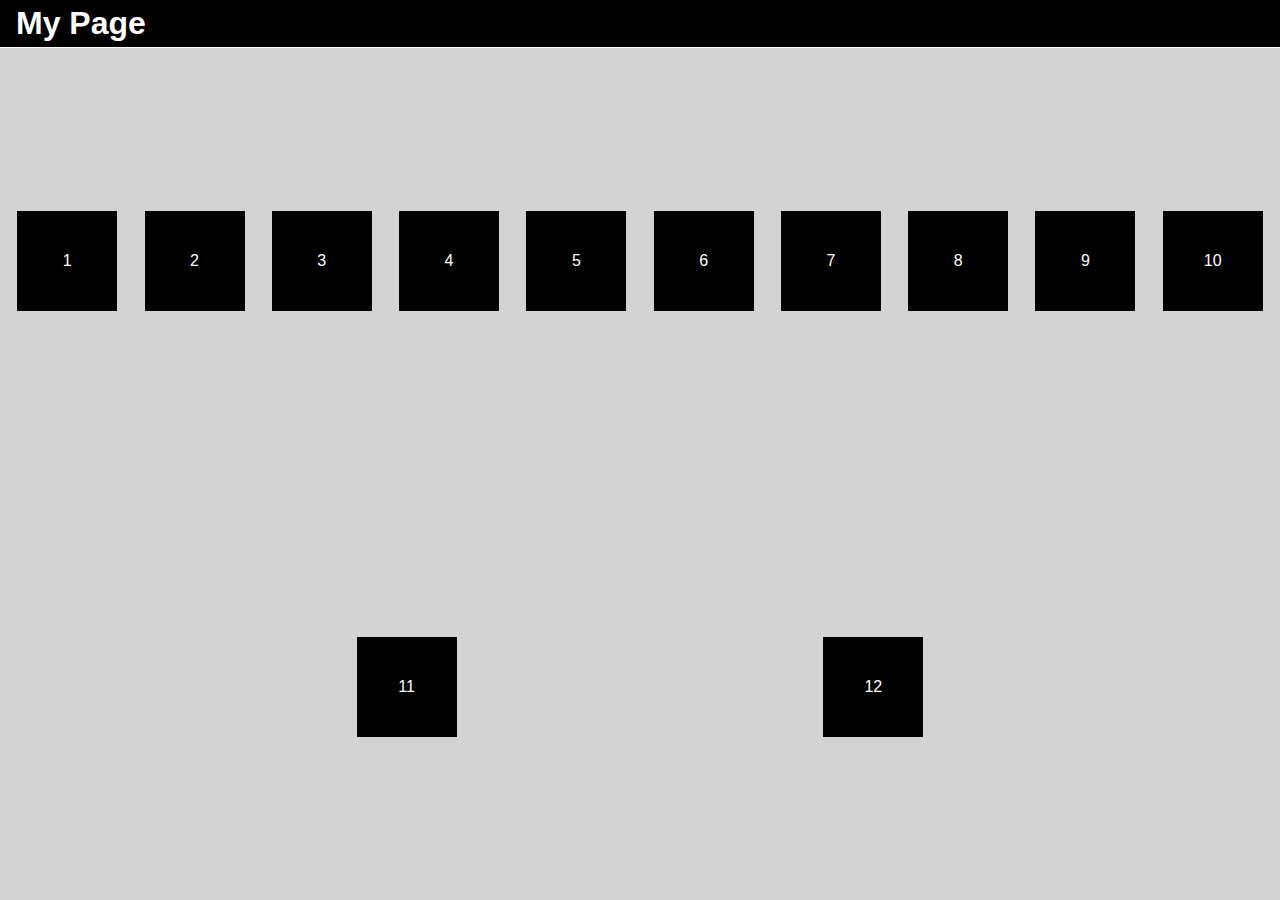
<file: document_object_model.html>
<!DOCTYPE html>
<html lang="en">
  <head>
    <meta charset="UTF-8" />
    <meta name="viewport" content="width=device-width, initial-scale=1.0" />
    <title>My Page</title>
    <style>
        * {
            margin: 0;
            padding: 0;
            box-sizing: border-box;
        }

        html {
            font-family: Arial, Helvetica, sans-serif;
            font-size: 16px;
        }

        body {
            min-height: 100vh;
        }

        main {
            display: flex;
            flex-direction: column;
            justify-content: center;
            align-items: center;
        }

        nav {
            display: flex;
            justify-content: space-between;
            align-items: center;
            padding: 1rem;
            width: 100vw;
            height: 48px;
            position: fixed;
            top: 0;
            border-bottom: 1px solid #fff;
            z-index: 2;
            background-color: #000;
            color: #fff;
        }

        section {
            display: flex;
            flex-direction: column;
            justify-content: center;
            align-items: center;
            width: 100vw;
            height: 100vh;
            z-index: 1;
            padding-top: 48px;
        }

        .view1 {
            display: flex;
            flex-direction: row;
            flex-wrap: wrap;
            justify-content: space-evenly;
            background-color: lightgray;
            color: #000;
        }

        .view1 > div {
            display: flex;
            flex-direction: column;
            justify-content: center;
            align-items: center;
            width: 100px;
            height: 100px;
            background-color: #000;
            color: #fff;
            margin: 10px;
        }

        .view2 {
            display: flex;
            flex-direction: column;
            justify-content: center;
            align-items: center;
            display: none;
            background-color: darkblue;
            color: #fff;
        }
    </style>
    <script defer src="js/web_storage.js"></script>
  </head>
  <body>
    <nav>
      <h1>My Page</h1>
    </nav>
    <main>
      <section id="view1" class="view view1">
        <div>1</div>
        <div>2</div>
        <div>3</div>
        <div>4</div>
        <div>5</div>
        <div>6</div>
        <div>7</div>
        <div>8</div>
        <div>9</div>
        <div>10</div>
        <div>11</div>
        <div>12</div>
      </section>
      <section id="view2" class="view view2">
        <h2>My 2nd View</h2>
      </section>
    </main>
  </body>
</html>
</file>
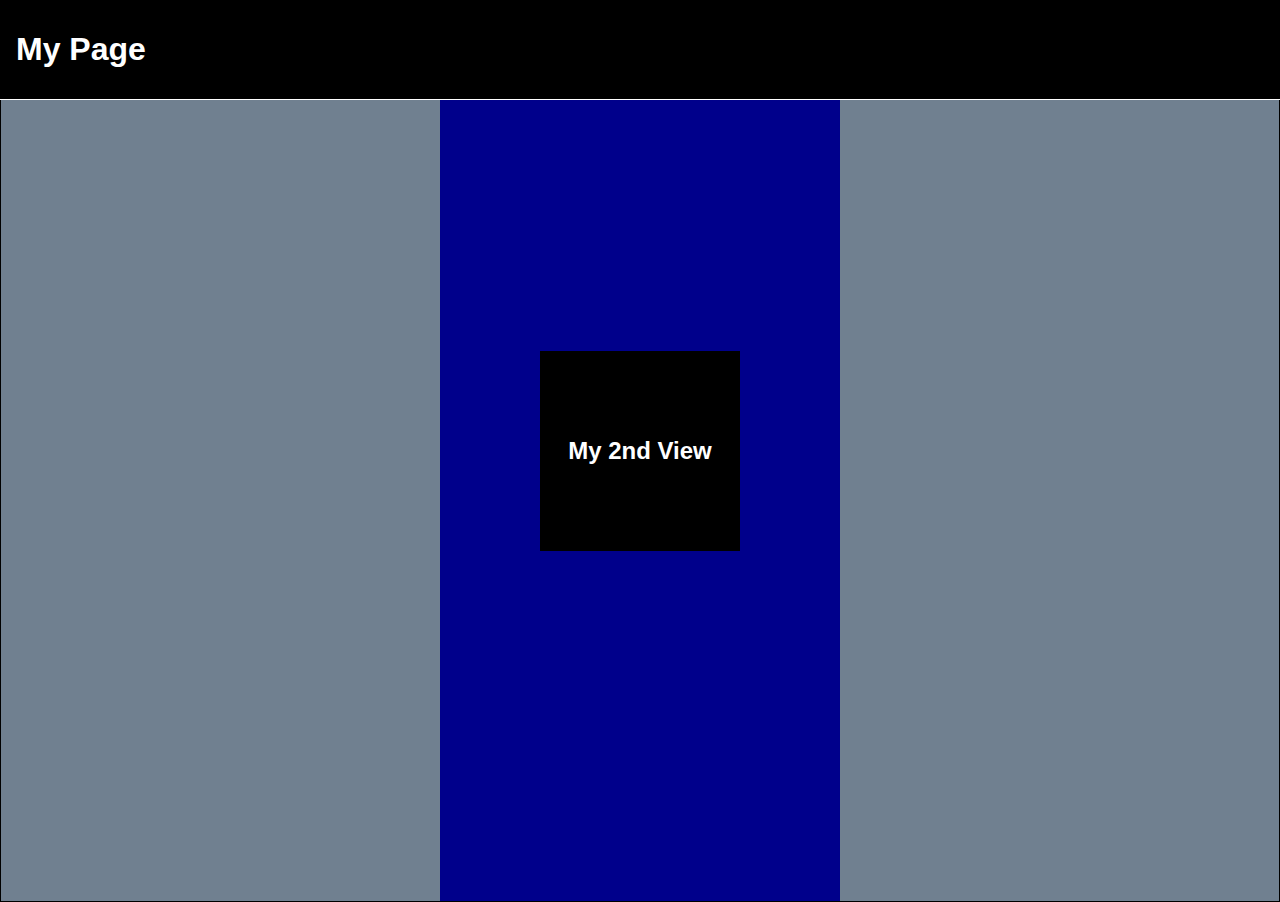
<file: event_listeners.html>
<!DOCTYPE html>
<html lang="en">

<head>
  <meta charset="UTF-8" />
  <meta name="viewport" content="width=device-width, initial-scale=1.0" />
  <title>My Page</title>
  <link rel="stylesheet" href="css/event_listeners.css" />
  <script defer src="js/event_listeners.js"></script>
</head>

<body>
  <nav>
    <h1>My Page</h1>
  </nav>
  <main>
    <section id="view1" class="view1">
      <div>1</div>
      <div>2</div>
      <div>3</div>
      <div>4</div>
      <div>5</div>
      <div>6</div>
      <div>7</div>
      <div>8</div>
      <div>9</div>
      <div>10</div>
      <div>11</div>
      <div>12</div>
    </section>
    <section id="view2" class="view2 darkblue">
      <div class="black">
        <h2>My 2nd View</h2>
      </div>
    </section>
    <section id="view3" class="view3">
      <form id="myForm">
        <label for="myTextInput">Text Input:</label>
        <input type="text" id="myTextInput" autocomplete="off" />
        <button type="submit">Submit</button>
      </form>
    </section>
  </main>

</body>

</html>
</file>
<file: css/event_listeners.css>
* {
  margin: 0;
  padding: 0;
  -webkit-box-sizing: border-box;
  box-sizing: border-box;
}

html {
  font-family: Arial, Helvetica, sans-serif;
  font-size: 16px;
}

body {
  min-height: 100vh;
  display: -webkit-box;
  display: -ms-flexbox;
  display: flex;
  -webkit-box-orient: vertical;
  -webkit-box-direction: normal;
  -ms-flex-direction: column;
  flex-direction: column;
  -webkit-box-pack: center;
  -ms-flex-pack: center;
  justify-content: center;
  -webkit-box-align: center;
  -ms-flex-align: center;
  align-items: center;
}

main {
  display: -webkit-box;
  display: -ms-flexbox;
  display: flex;
  -webkit-box-orient: vertical;
  -webkit-box-direction: normal;
  -ms-flex-direction: column;
  flex-direction: column;
  -webkit-box-pack: center;
  -ms-flex-pack: center;
  justify-content: center;
  -webkit-box-align: center;
  -ms-flex-align: center;
  align-items: center;
  background-color: #708090;
  border: 1px solid #000;
  width: 100%;
}

.height100 {
  height: 100px;
}
.purple {
  background-color: purple;
}
.blue {
  background-color: blue;
}
.darkblue {
  background-color: #00008b;
}
.black {
  background-color: #000;
}

nav {
  display: -webkit-box;
  display: -ms-flexbox;
  display: flex;
  -webkit-box-pack: justify;
  -ms-flex-pack: justify;
  justify-content: space-between;
  -webkit-box-align: center;
  -ms-flex-align: center;
  align-items: center;
  padding: 1rem;
  width: 100%;
  height: 48px;
  position: fixed;
  top: 0;
  border-bottom: 1px solid #fff;
  z-index: 2;
  background-color: #000;
  color: #fff;
}

section {
  display: -webkit-box;
  display: -ms-flexbox;
  display: flex;
  -webkit-box-orient: vertical;
  -webkit-box-direction: normal;
  -ms-flex-direction: column;
  flex-direction: column;
  -webkit-box-pack: center;
  -ms-flex-pack: center;
  justify-content: center;
  -webkit-box-align: center;
  -ms-flex-align: center;
  align-items: center;
  width: 100%;
  height: 100vh;
  z-index: 1;
  padding-top: 48px;
}

/* Depending on the view example (1, 2, or 3), 
you will want to set display:none for the other two 
and display:flex for the example you want to see. */
.view1 {
  display: -webkit-box;
  display: -ms-flexbox;
  display: flex;
  -webkit-box-orient: horizontal;
  -webkit-box-direction: normal;
  -ms-flex-direction: row;
  flex-direction: row;
  -ms-flex-wrap: wrap;
  flex-wrap: wrap;
  -webkit-box-pack: space-evenly;
  -ms-flex-pack: space-evenly;
  justify-content: space-evenly;
  background-color: #d3d3d3;
  color: #000;
}

.view1 div {
  display: -webkit-box;
  display: -ms-flexbox;
  display: flex;
  -webkit-box-orient: vertical;
  -webkit-box-direction: normal;
  -ms-flex-direction: column;
  flex-direction: column;
  -webkit-box-pack: center;
  -ms-flex-pack: center;
  justify-content: center;
  -webkit-box-align: center;
  -ms-flex-align: center;
  align-items: center;
  width: 100px;
  height: 100px;
  background-color: #000;
  color: #fff;
  margin: 10px;
}

.view2 {
  display: -webkit-box;
  display: -ms-flexbox;
  display: flex;
  -webkit-box-orient: vertical;
  -webkit-box-direction: normal;
  -ms-flex-direction: column;
  flex-direction: column;
  -webkit-box-pack: center;
  -ms-flex-pack: center;
  justify-content: center;
  -webkit-box-align: center;
  -ms-flex-align: center;
  align-items: center;
  display: none;
  color: #fff;
  max-width: 400px;
  max-height: 60%;
  padding-top: 0;
}

.view2 div {
  display: -webkit-box;
  display: -ms-flexbox;
  display: flex;
  -webkit-box-orient: vertical;
  -webkit-box-direction: normal;
  -ms-flex-direction: column;
  flex-direction: column;
  -webkit-box-pack: center;
  -ms-flex-pack: center;
  justify-content: center;
  -webkit-box-align: center;
  -ms-flex-align: center;
  align-items: center;
  width: 200px;
  height: 200px;
  color: #fff;
  margin: 10px;
}

.view3 {
  display: -webkit-box;
  display: -ms-flexbox;
  display: flex;
  -webkit-box-orient: vertical;
  -webkit-box-direction: normal;
  -ms-flex-direction: column;
  flex-direction: column;
  -webkit-box-pack: center;
  -ms-flex-pack: center;
  justify-content: center;
  -webkit-box-align: center;
  -ms-flex-align: center;
  align-items: center;
  display: none;
  background-color: #d3d3d3;
  border: 1px solid #000;
  max-width: 400px;
  padding: 2rem;
}

.view3 form label {
  color: #000;
  margin-right: 1rem;
  font-size: 1.5rem;
}

.view3 form input {
  width: 100%;
  line-height: 1.5rem;
  font-size: 1.5rem;
}

.view3 form button {
  display: block;
  margin-top: 1rem;
  margin-left: auto;
  font-size: 1.25rem;
  padding: 0.75rem;
  border-radius: 10px;
}
</file>
